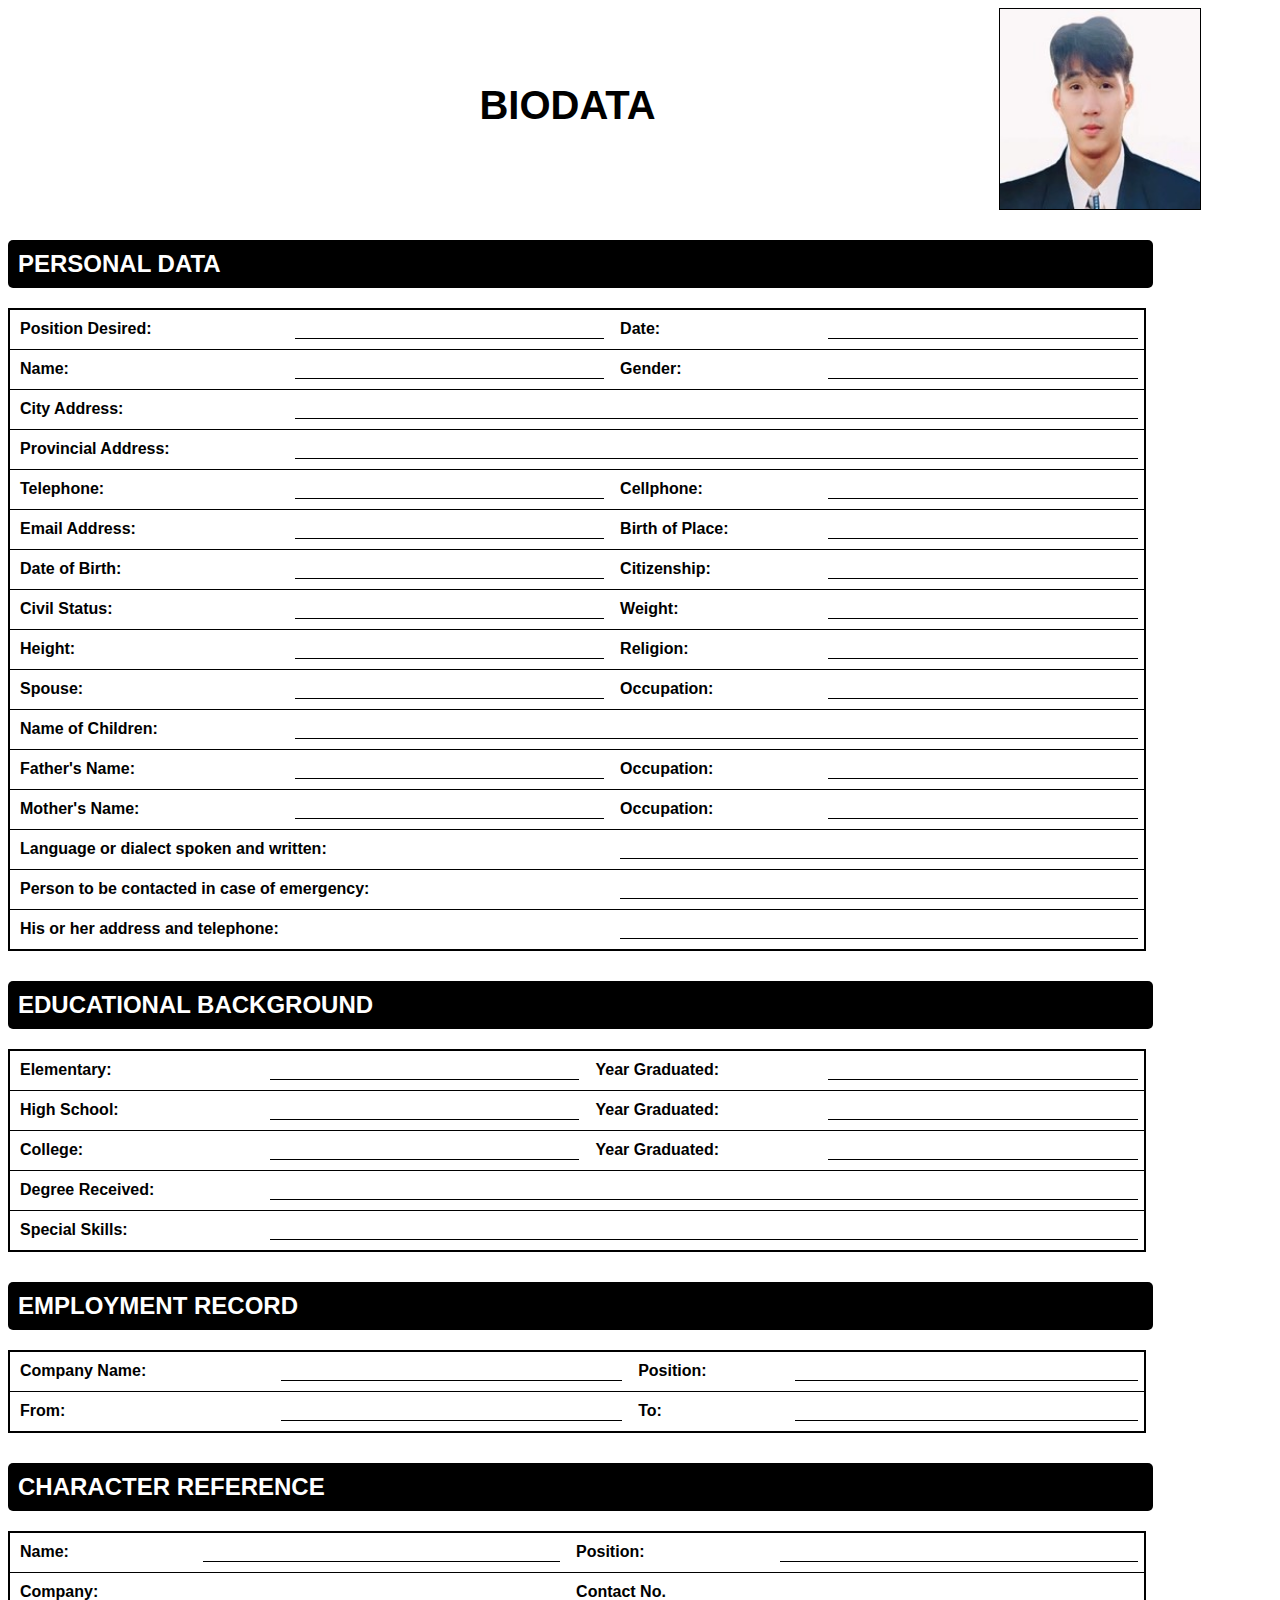
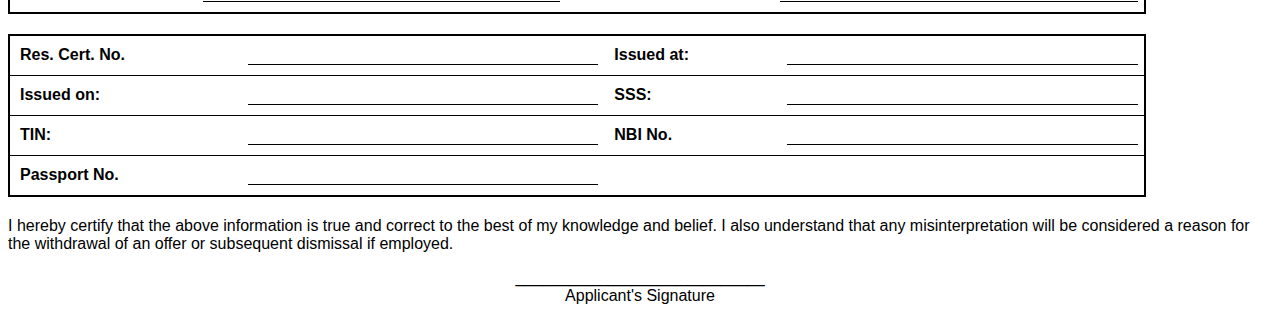
<file: docs/activity3.html>
<!DOCTYPE html>
<html lang="en">
<head>
    <meta charset="UTF-8">
    <meta name="viewport" content="width=device-width, initial-scale=1.0">
    <title>Biodata Form</title>
    <style>
        .header{
    display: flex;
    justify-content: space-around;
    margin-left: 400px;
    align-items: center;
}

.image-box {
    width: 200px;
    height: 200px;
    border: 1px solid #000;
    margin-left: 200px;

}

.image-box img {
    width: 100%;
    height: 100%;
    object-fit: cover;
}

body {
    font-family: Arial, sans-serif;
}

h1 {
    text-align: center;
    font-size: 2.5em;
    text-transform: uppercase;
    margin-top: 20px;
}

h2 {
    font-size: 1.5em;
    margin-top: 30px;
    text-transform: uppercase;
    background-color: #000;
    color: #fff;
    padding: 10px;
    width: 89%;
    border-radius: 5px;
    
}

table {
    width: 90%;
    border-collapse: collapse;
    margin-bottom: 20px;
    border: 2px solid black;
}

table td {
    padding: 10px;
    border-bottom: 1px solid #000;
}

table input[type="text"] {
    width: 100%;
    padding: 5;
}
p {
    text-align: center right;
}
input{
    border: none;
    border-bottom: 1px solid black;
}
    </style></head>
<body>
    <div class="header">
        <h1>BIODATA</h1>
        <div class="image-box">
            <img src="image/HaroldPOGI.jpg" alt="Applicant's Image">
        </div>
    </div>
    
    

    <div class="form-container">

     
        <h2>PERSONAL DATA</h2>
        <table class="personal-data">
            <tr>
                <td><strong>Position Desired:</strong></td>
                <td><input type="text"></td>
                <td><strong>Date:</strong></td>
                <td><input type="text"></td>
            </tr>
            <tr>
                <td><strong>Name:</strong></td>
                <td><input type="text"></td>
                <td><strong>Gender:</strong></td>
                <td><input type="text"></td>
            </tr>
            <tr>
                <td><strong>City Address:</strong></td>
                <td colspan="3"><input type="text" class="full-width"></td>
            </tr>
            <tr>
                <td><strong>Provincial Address:</strong></td>
                <td colspan="3"><input type="text" class="full-width"></td>
            </tr>
            <tr>
                <td><strong>Telephone:</strong></td>
                <td><input type="text"></td>
                <td><strong>Cellphone:</strong></td>
                <td><input type="text"></td>
            </tr>
            <tr>
                <td><strong>Email Address:</strong></td>
                <td><input type="text"></td>
                <td><strong>Birth of Place:</strong></td>
                <td><input type="text"></td>
            </tr>
            <tr>
                <td><strong>Date of Birth:</strong></td>
                <td><input type="text"></td>
                <td><strong>Citizenship:</strong></td>
                <td><input type="text"></td>
            </tr>
            <tr>
                <td><strong>Civil Status:</strong></td>
                <td><input type="text"></td>
                <td><strong>Weight:</strong></td>
                <td><input type="text"></td>
            </tr>
            <tr>
                <td><strong>Height:</strong></td>
                <td><input type="text"></td>
                <td><strong>Religion:</strong></td>
                <td><input type="text"></td>
            </tr>
            <tr>
                <td><strong>Spouse:</strong></td>
                <td><input type="text"></td>
                <td><strong>Occupation:</strong></td>
                <td><input type="text"></td>
            </tr>
            <tr>
                <td><strong>Name of Children:</strong></td>
                <td colspan="3"><input type="text" class="full-width"></td>
            </tr>
            <tr>
                <td><strong>Father's Name:</strong></td>
                <td><input type="text"></td>
                <td><strong>Occupation:</strong></td>
                <td><input type="text"></td>
            </tr>
            <tr>
                <td><strong>Mother's Name:</strong></td>
                <td><input type="text"></td>
                <td><strong>Occupation:</strong></td>
                <td><input type="text"></td>
            </tr>
            <tr>
                <td colspan="2"><strong>Language or dialect spoken and written:</strong></td>
                <td colspan="2"><input type="text" class="full-width"></td>
            </tr>
            <tr>
                <td colspan="2"><strong>Person to be contacted in case of emergency:</strong></td>
                <td colspan="2"><input type="text" class="full-width"></td>
            </tr>
            <tr>
                <td colspan="2"><strong>His or her address and telephone:</strong></td>
                <td colspan="2"><input type="text" class="full-width"></td>
            </tr>
        </table>
        <h2>EDUCATIONAL BACKGROUND</h2>
        <table class="education-background">
            <tr>
                <td><strong>Elementary:</strong></td>
                <td><input type="text"></td>
                <td><strong>Year Graduated:</strong></td>
                <td><input type="text"></td>
            </tr>
            <tr>
                <td><strong>High School:</strong></td>
                <td><input type="text"></td>
                <td><strong>Year Graduated:</strong></td>
                <td><input type="text"></td>
            </tr>
            <tr>
                <td><strong>College:</strong></td>
                <td><input type="text"></td>
                <td><strong>Year Graduated:</strong></td>
                <td><input type="text"></td>
            </tr>
            <tr>
                <td><strong>Degree Received:</strong></td>
                <td colspan="3"><input type="text" class="full-width"></td>
            </tr>
            <tr>
                <td><strong>Special Skills:</strong></td>
                <td colspan="3"><input type="text" class="full-width"></td>
            </tr>
        </table>
        <h2>EMPLOYMENT RECORD</h2>
        <table class="employment-record">
            <tr>
                <td><strong>Company Name:</strong></td>
                <td><input type="text"></td>
                <td><strong>Position:</strong></td>
                <td><input type="text"></td>
            </tr>
            <tr>
                <td><strong>From:</strong></td>
                <td><input type="text"></td>
                <td><strong>To:</strong></td>
                <td><input type="text"></td>
            </tr>

        </table>


        <h2>CHARACTER REFERENCE</h2>
        <table class="character-reference">
            <tr>
                <td><strong>Name:</strong></td>
                <td><input type="text"></td>
                <td><strong>Position:</strong></td>
                <td><input type="text"></td>
            </tr>
            <tr>
                <td><strong>Company:</strong></td>
                <td><input type="text"></td>
                <td><strong>Contact No.</strong></td>
                <td><input type="text"></td>
            </tr>

        </table>


        <div class="footer">
            <table class="footer-table">
                <tr>
                    <td><strong>Res. Cert. No.</strong></td>
                    <td><input type="text"></td>
                    <td><strong>Issued at:</strong></td>
                    <td><input type="text"></td>
                </tr>
                <tr>
                    <td><strong>Issued on:</strong></td>
                    <td><input type="text"></td>
                    <td><strong>SSS:</strong></td>
                    <td><input type="text"></td>
                </tr>
                <tr>
                    <td><strong>TIN:</strong></td>
                    <td><input type="text"></td>
                    <td><strong>NBI No.</strong></td>
                    <td><input type="text"></td>
                </tr>
                <tr>
                    <td><strong>Passport No.</strong></td>
                    <td><input type="text"></td>
                </tr>
            </table>
            <p class="declaration">
                I hereby certify that the above information is true and correct to the best of my knowledge and belief. I also understand that any misinterpretation will be considered a reason for the withdrawal of an offer or subsequent dismissal if employed.
            </p>
            <p class="signature"><center>
                ____________________________<br>
                Applicant's Signature
            </p></center>
        </div>
    </div>

</body>
</html>
</file>
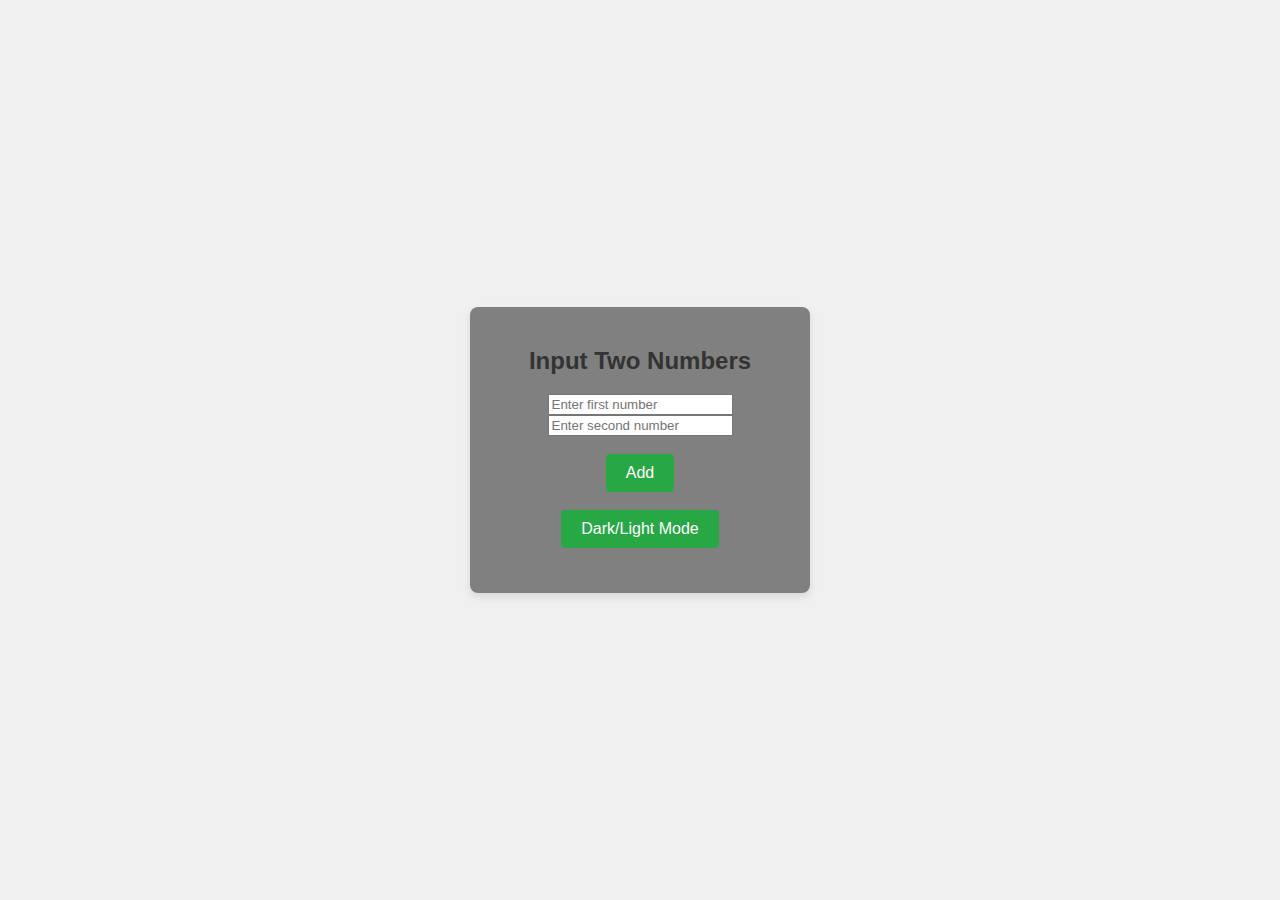
<file: docs/activity5.html>
<!DOCTYPE html>
<html>

<head>
  <meta charset="UTF-8">
  <meta name="viewport" content="width=device-width, initial-scale=1">
  <title>Calculator Dark & Light Mode</title>
  <style>
    body {
  font-family: Arial, sans-serif;
  display: flex;
  justify-content: center;
  align-items: center;
  height: 100vh;
  margin: 0;
  background-color: #f0f0f0;
  transition: background-color 0.3s, color 0.3s;
  color: #333;
  
}
body.dark-mode {
  background-color: #333;
  color: white;
  
}

.calculator {
  background-color: gray;
  padding: 20px;
  border-radius: 8px;
  box-shadow: 0px 4px 8px rgba(0, 0, 0, 0.1);
  text-align: center;
  width: 300px;
  transition: background-color 0.3s, color .3s;
  
}
.dark-mode .calculator input {
  background-color: white;
  color: black;
  border: 1px solid #555;
  
}

.calculator button {
  padding: 10px 20px;
  font-size: 16px;
  color: #fff;
  background-color: #28a745;
  border: none;
  border-radius: 4px;
  cursor: pointer;
  transition: background-color 0.3s;
  
}

.calculator button:hover {
  background-color: #218838;
  
}

.toggle-button {
  margin-bottom: 10px;
  padding: 5px 15px;
  font-size: 14px;
  cursor: pointer;
  background-color: #007bff;
  color: #fff;
  border: none;
  border-radius: 4px;
  transition: background-color 0.3s;
  
}

.toggle-button:hover {
  background-color: darkslateblue;
  
}

.result {
  margin-top: 15px;
  font-size: 18px;
  font-weight: bold;
  justify-content: center;
  
}
  </style>
</head>

<body>
  <div class="calculator">
        <h2>Input Two Numbers</h2>
        <input type="number" id="number1" placeholder="Enter first number" required>
        <input type="number" id="number2" placeholder="Enter second number" required><br><br>
        <button onclick="addNumbers()">Add</button><br><br>
        <button class="toggle-button" onclick="toggleDarkMode()">Dark/Light Mode</button>
        <div class="result" id="result"></div>
    </div>
</body>
    <script>
        function addNumbers() {
  const num1 = parseFloat(document.getElementById('number1').value);
  
  const num2 = parseFloat(document.getElementById('number2').value);
  
if (!isNaN(num1) && !isNaN(num2)) {
  const sum = num1 + num2;
  document.getElementById('result').innerText = "Result: " + sum;
  
} else 
{
  document.getElementById('result').innerText = "Please enter valid numbers.";
  }
}

function toggleDarkMode() {
  document.body.classList.toggle('dark-mode');
  document.querySelector('.calculator').classList.toggle('dark-mode');
  
}
    </script>
</html>
</file>
